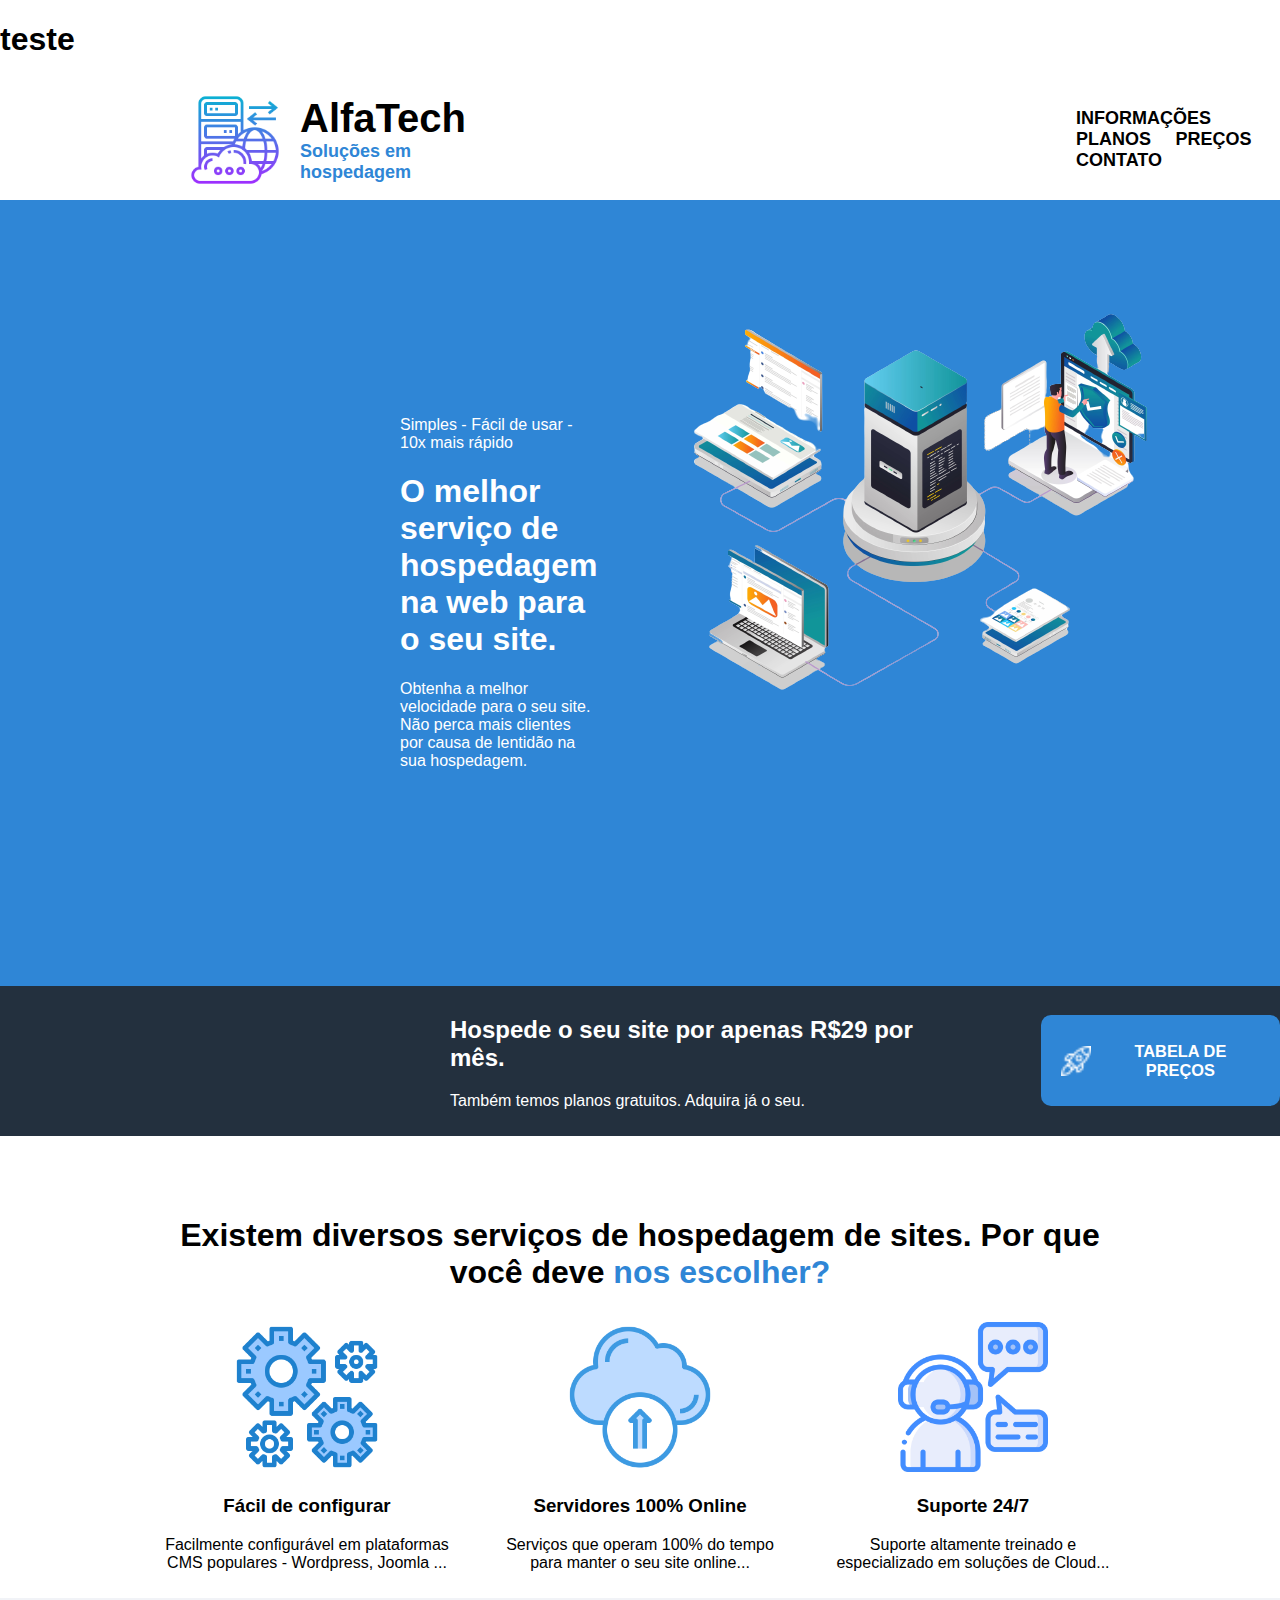
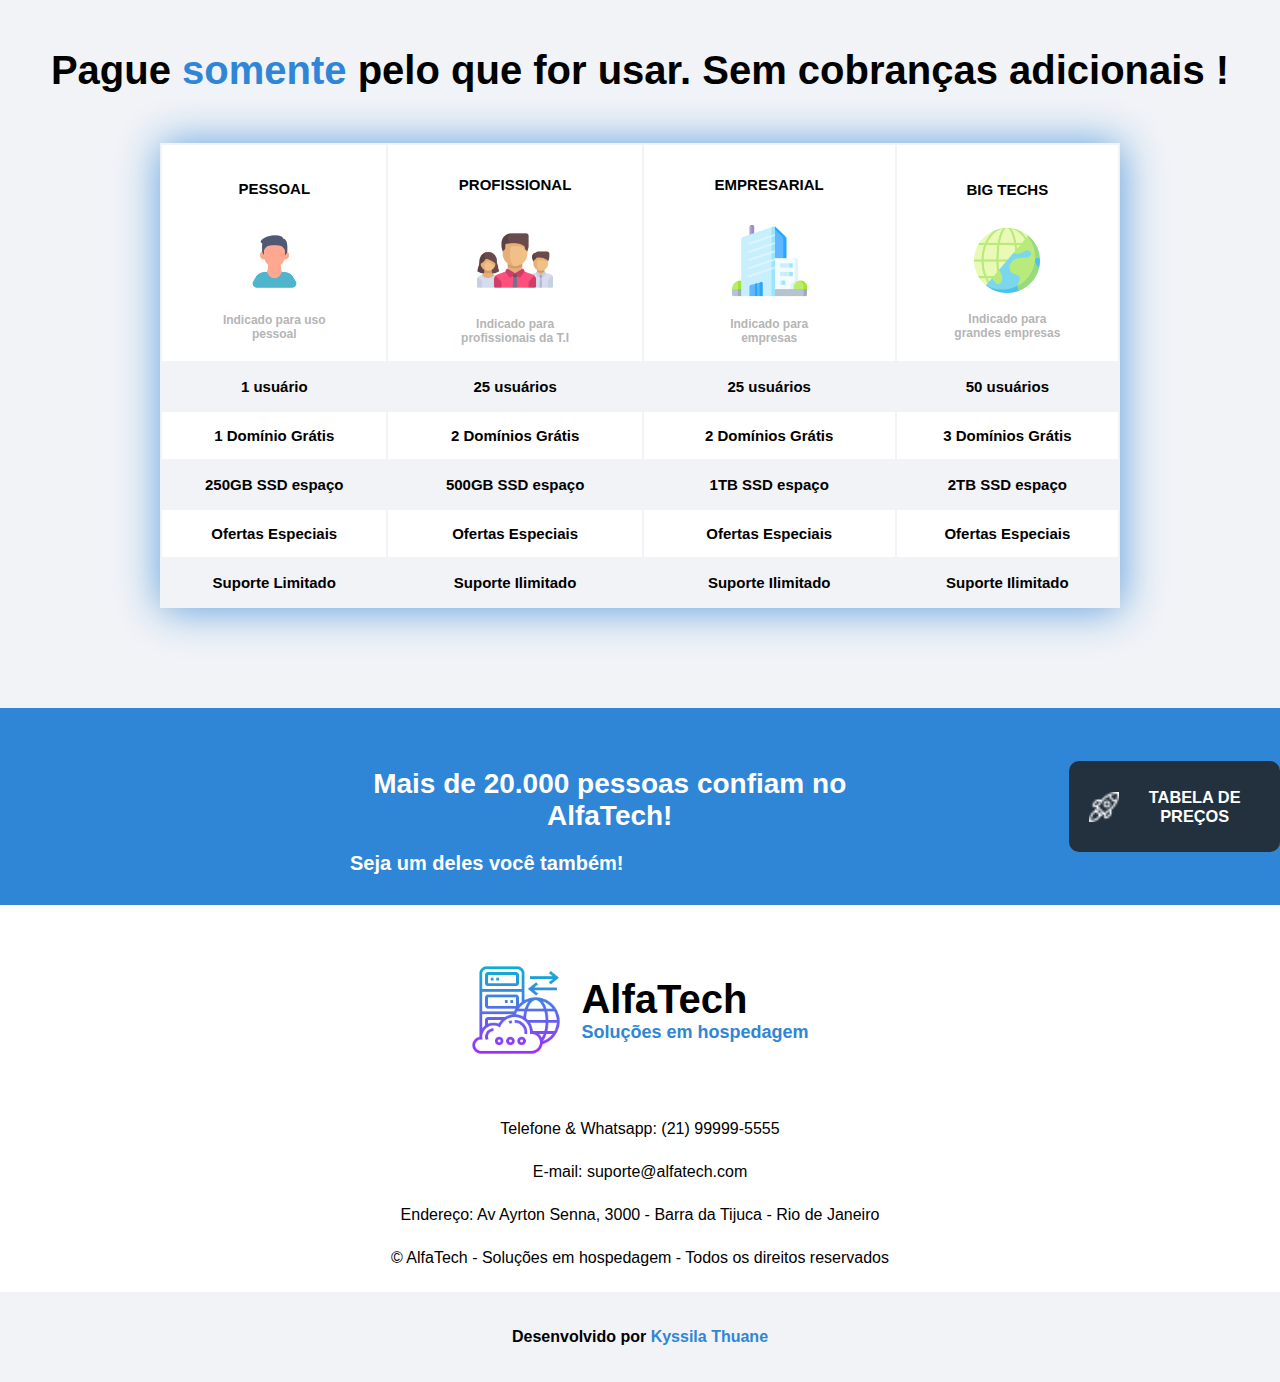
<file: index.html>
<!DOCTYPE html>
<html lang="pt-br">
<head>
    <meta charset="UTF-8">
    <meta name="viewport" content="width=device-width, initial-scale=1.0">
    <link rel="stylesheet" href="style.css">
    <title>AlfaTech</title>
</head>
<body>


    <h1>teste</h1>
    <div class="cabecalho">
        <img src="logos/logo-icone.png" alt="Logo inicial">
        <div class="titulo">
            <h1>AlfaTech</h1>
            <h3>Soluções em hospedagem</h3>
        </div>
        <div class="links">
            <a href="#">INFORMAÇÕES</a>
            <a href="#">PLANOS</a>
            <a href="precos.html">PREÇOS</a>
            <a href="#">CONTATO</a>
        </div>
    </div>

    <div class="retangulo-apresentacao">
        <div class="textos">
            <p>Simples - Fácil de usar - 10x mais rápido</p>
            <h1>O melhor serviço de hospedagem na web para o seu site.</h1>
            <p>Obtenha a melhor velocidade para o seu site. Não perca mais clientes por causa de lentidão na sua hospedagem.</p>
        </div>
        <div class="imagem">
            <img src="assets/imagem-banner.png" alt="">
        </div>
    </div>

    <div class="anuncio">
        <div class="apre">
            <h2>Hospede o seu site por apenas R$29 por mês.</h2>
            <p>Também temos planos gratuitos. Adquira já o seu.</p>
        </div>
        <div class="botao-container">
            <div class="botao">
                <a href="precos.html">
                <img src="assets/icone-foguete.png" alt="">
                <h3>TABELA DE PREÇOS</h3>
                </a>
            </div>
        </div>
    </div>

    <div class="servicos">
        <div class="conteudo">
            <h1>Existem diversos serviços de hospedagem de sites. Por que você deve <span>nos escolher?</span></h1>
            <div class="imagens-servicos">
                <div class="exe-servico">
                    <div class="servico-item">
                        <img src="assets/icone-engrenagens.png" alt="">
                        <h3>Fácil de configurar</h3>
                        <p>Facilmente configurável em plataformas CMS populares - Wordpress, Joomla ...</p>
                    </div>
    
                    <div class="servico-item">
                        <img src="assets/cloud-icone.png" alt="">
                        <h3>Servidores 100% Online</h3>
                        <p>Serviços que operam 100% do tempo para manter o seu site online...</p>
                    </div>
    
                    <div class="servico-item">
                        <img src="assets/icone-suporte.png" alt="">
                        <h3>Suporte 24/7</h3>
                        <p>Suporte altamente treinado e especializado em soluções de Cloud...</p>
                    </div>
                </div>
            </div>
        </div>
    </div>

    <div class="banner4">
        <h2>Pague <span>somente </span>pelo que for usar. Sem cobranças adicionais !</h2>     
        
        <table>
            <tr>
                <th>
                    <h3>PESSOAL</h3>
                    <img src="assets/pessoal-icone.png" alt="">
                    <p>Indicado para uso pessoal</p>
                </th>
                <th>
                    <h3>PROFISSIONAL</h3>
                    <img src="assets/equipe-icone.png" alt="">
                    <p>Indicado para profissionais da T.I</p>
                </th>
                <th>
                    <h3>EMPRESARIAL</h3>
                    <img src="assets/empresa-icone.png" alt="">
                    <p>Indicado para empresas</p>
                </th>
                <th>
                    <h3>BIG TECHS</h3>
                    <img src="assets/big-tech.png" alt="">
                    <p>Indicado para grandes empresas</p>
                </th>
            </tr>
            <tr>
                <td class="texto1">1 usuário</td>
                <td class="texto1">25 usuários</td>
                <td class="texto1">25 usuários</td>
                <td class="texto1">50 usuários</td>

            </tr>
            <tr>
                <td class="texto2">1 Domínio Grátis</td>
                <td class="texto2">2 Domínios Grátis</td>
                <td class="texto2">2 Domínios Grátis</td>
                <td class="texto2">3 Domínios Grátis</td>
            </tr>
            <tr>
                <td class="texto1">250GB SSD espaço</td>
                <td class="texto1">500GB SSD espaço</td>
                <td class="texto1">1TB SSD espaço</td>
                <td class="texto1">2TB SSD espaço</td>
            </tr>
            <tr>
                <td class="texto2">Ofertas Especiais</td>
                <td class="texto2">Ofertas Especiais</td>
                <td class="texto2">Ofertas Especiais</td>
                <td class="texto2">Ofertas Especiais</td>
            </tr>
            <tr>
                <td class="texto1">Suporte Limitado</td>
                <td class="texto1">Suporte Ilimitado</td>
                <td class="texto1">Suporte Ilimitado</td>
                <td class="texto1">Suporte Ilimitado</td>
            </tr>                 
        </table>

    <div class="anuncio-2">
        <div class="apre-2">
            <h2>Mais de 20.000 pessoas confiam no AlfaTech!</h2>
            <h3>Seja um deles você também!</h3>
        </div>
        <div class="botao-container-2">
            <div class="botao-2">
                <a href="precos.html">
                    <img src="assets/icone-foguete.png" alt="">
                    <h3>TABELA DE PREÇOS</h3>
                </a>
            </div>
        </div>
    </div>

    <div class="contatos">
        <div class="img-logo">
            <img src="logos/logo-icone.png" alt="Logo inicial">
            <div class="frases">
                <h1>AlfaTech</h1>
                <h3>Soluções em hospedagem</h3>
            </div>
        </div>

        <div class = "meios-contato">
            <p>Telefone & Whatsapp: (21) 99999-5555</p>
            <p>E-mail: suporte@alfatech.com</p>
            <p>Endereço: Av Ayrton Senna, 3000 - Barra da Tijuca - Rio de Janeiro</p>
            <p>© AlfaTech - Soluções em hospedagem - Todos os direitos reservados</p>
        </div>
        <footer>
            <p>Desenvolvido por <span class="nome">Kyssila Thuane</span></p>
        </footer>
</body>
</html>
</file>
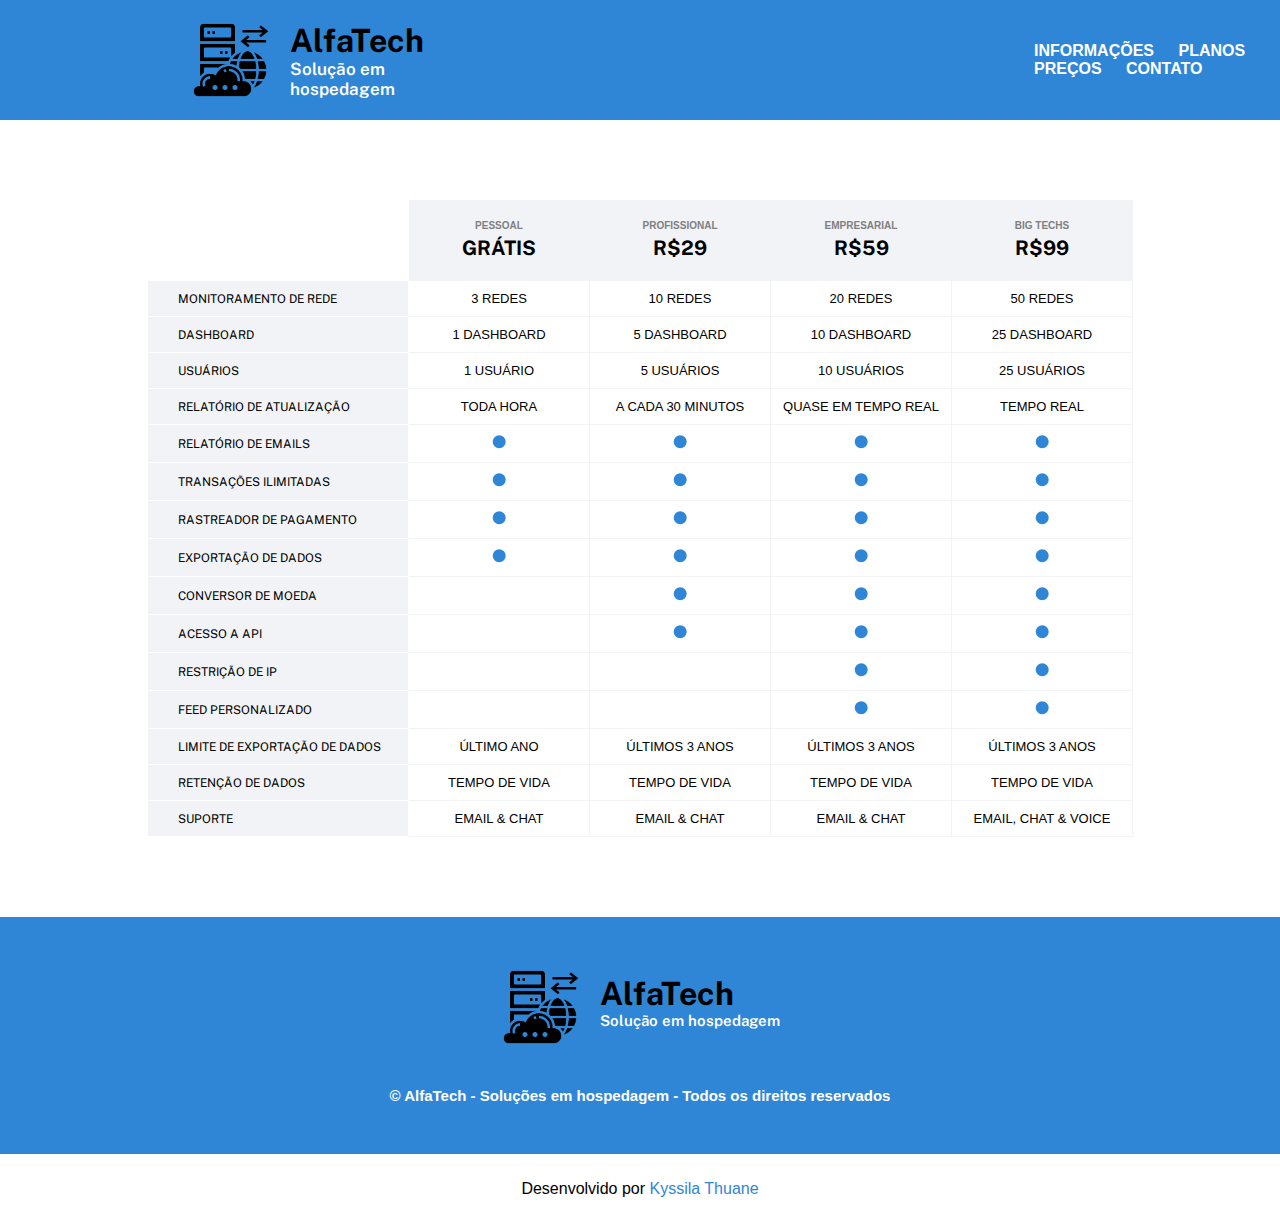
<file: precos.html>
<!DOCTYPE html>
<html lang="pt-br">
<head>
    <meta charset="UTF-8">
    <meta name="viewport" content="width=device-width, initial-scale=1.0">
    <title>Alfa Tech</title>
    <link rel="stylesheet" href="precos.css">
    <link rel="Icon" href="img/logo-icone.png">
</head>
<body>
    <header>
        <img class="logo" src="logos/logo-icone-escuro.png" alt="Logotipo">

        <div class="texto-header">
            <h1>AlfaTech</h1>
            <h3>Solução em hospedagem</h3>
        </div>

        <div class="links">
            <a href="index.html">INFORMAÇÕES</a>
            <a href="#">PLANOS</a>
            <a href="precos.html">PREÇOS</a>
            <a href="#">CONTATO</a>
        </div>
    </header>

    <table>
        <thead>
            <tr class="cabecalho">
                <th> </th> 
                <th class="texto-menor">PESSOAL</th> 
                <th class="texto-menor">PROFISSIONAL</th> 
                <th class="texto-menor">EMPRESARIAL</th> 
                <th class="texto-menor">BIG TECHS</th> 
            </tr>
            <tr class="cabecalho">
                <th> </th>
                <th class="texto-maior">GRÁTIS</th>
                <th class="texto-maior">R$29</th>
                <th class="texto-maior">R$59</th>
                <th class="texto-maior">R$99</th>
            </tr>
        </thead>
        <tr class="cabecalho">
            <td class="esquerda">MONITORAMENTO DE REDE</td>
            <td>3 REDES</td>
            <td>10 REDES</td>
            <td>20 REDES</td>
            <td>50 REDES</td>
        </tr>
        <tr class="cabecalho">
            <td class="esquerda">DASHBOARD</td>
            <td>1 DASHBOARD</td>
            <td>5 DASHBOARD</td>
            <td>10 DASHBOARD</td>
            <td>25 DASHBOARD</td>
        </tr>
        <tr class="cabecalho">
            <td class="esquerda">USUÁRIOS</td>
            <td>1 USUÁRIO</td>
            <td>5 USUÁRIOS</td>
            <td>10 USUÁRIOS</td>
            <td>25 USUÁRIOS</td>
        </tr>
        <tr class="cabecalho">
            <td class="esquerda">RELATÓRIO DE ATUALIZAÇÃO</td>
            <td>TODA HORA</td>
            <td>A CADA 30 MINUTOS</td>
            <td>QUASE EM TEMPO REAL</td>
            <td>TEMPO REAL</td>
        </tr>
        <tr>
            <td class="esquerda">RELATÓRIO DE EMAILS</td>
            <td class="ball"><img src="img/circle.png" alt=""></td>
            <td><img src="img/circle.png" alt=""></td>
            <td><img src="img/circle.png" alt=""></td>
            <td><img src="img/circle.png" alt=""></td>
        </tr>
        <tr>
            <td class="esquerda">TRANSAÇÕES ILIMITADAS</td>
            <td class="ball"><img src="img/circle.png" alt=""></td>
            <td><img src="img/circle.png" alt=""></td>
            <td><img src="img/circle.png" alt=""></td>
            <td><img src="img/circle.png" alt=""></td>
        </tr>
        <tr>
            <td class="esquerda">RASTREADOR DE PAGAMENTO</td>
            <td class="ball"><img src="img/circle.png" alt=""></td>
            <td><img src="img/circle.png" alt=""></td>
            <td><img src="img/circle.png" alt=""></td>
            <td><img src="img/circle.png" alt=""></td>
        </tr>
        <tr>
            <td class="esquerda">EXPORTAÇÃO DE DADOS</td>
            <td class="ball"><img src="img/circle.png" alt=""></td>
            <td><img src="img/circle.png" alt=""></td>
            <td><img src="img/circle.png" alt=""></td>
            <td><img src="img/circle.png" alt=""></td>
        </tr>
        <tr>
            <td class="esquerda">CONVERSOR DE MOEDA</td>
            <td class="ball"></td>
            <td><img src="img/circle.png" alt=""></td>
            <td><img src="img/circle.png" alt=""></td>
            <td><img src="img/circle.png" alt=""></td>
        </tr>
        <tr>
            <td class="esquerda">ACESSO A API</td>
            <td class="ball"></td>
            <td><img src="img/circle.png" alt=""></td>
            <td><img src="img/circle.png" alt=""></td>
            <td><img src="img/circle.png" alt=""></td>
        </tr>
        <tr>
            <td class="esquerda">RESTRIÇÃO DE IP</td>
            <td class="ball"></td>
            <td></td>
            <td><img src="img/circle.png" alt=""></td>
            <td><img src="img/circle.png" alt=""></td>
        </tr>
        <tr>
            <td class="esquerda">FEED PERSONALIZADO</td>
            <td class="ball"></td>
            <td></td>
            <td><img src="img/circle.png" alt=""></td>
            <td><img src="img/circle.png" alt=""></td>
        </tr>
        <tr>
            <td class="esquerda">LIMITE DE EXPORTAÇÃO DE DADOS</td>
            <td>ÚLTIMO ANO</td>
            <td>ÚLTIMOS 3 ANOS</td>
            <td>ÚLTIMOS 3 ANOS</td>
            <td>ÚLTIMOS 3 ANOS</td>
        </tr>
        <tr>
            <td class="esquerda">RETENÇÃO DE DADOS</td>
            <td>TEMPO DE VIDA</td>
            <td>TEMPO DE VIDA</td>
            <td>TEMPO DE VIDA</td>
            <td>TEMPO DE VIDA</td>
        </tr>
        <tr>
            <td class="esquerda">SUPORTE</td>
            <td>EMAIL & CHAT</td>
            <td>EMAIL & CHAT</td>
            <td>EMAIL & CHAT</td>
            <td>EMAIL, CHAT & VOICE</td>
        </tr>
    </table>

    <div class="banner">
        <div class="logo">
            <img src="logos/logo-icone-escuro.png" alt="Logotipo">

            <div class="texto-header">
                <h1>AlfaTech</h1>
                <h3>Solução em hospedagem</h3>
            </div>
        </div>
        <p>© AlfaTech - Soluções em hospedagem - Todos os direitos reservados</p>
    </div>
    <footer>
        <p>Desenvolvido por <span>Kyssila Thuane</span></p>
    </footer>
</body>
</html>
</file>
<file: style.css>
/* Estilos globais */
@import url('https://fonts.googleapis.com/css2?family=Poppins:wght@200&display=swap');
body {
    font-family: 'Verdana', sans-serif;
    margin: 0;
    padding: 0;

    border-collapse: collapse;  
}

/* Estilos do cabeçalho */
.cabecalho {
    display: flex;
    background-color: white;
    align-items: center;
    height: 120px;
}

.cabecalho .titulo {
    margin-left: 20px;
}

.cabecalho .titulo h1 {
    font-size: 40px;
    font-weight: bold;
    margin: 0;
}

.cabecalho .titulo h3 {
    color: #2F86D6;
    font-size: 18px;
    margin: 0;
}

.cabecalho img {
    height: 90px;
    margin-left: 190px;
}

.cabecalho .links {
    margin-left: 600px;
}

.cabecalho .links a {
    padding: 10px;
    text-decoration: none;
    font-size: 18px;
    font-weight: bold;
    color: black;
}

/* Estilos do retângulo de apresentação */
.retangulo-apresentacao {
    background-color: #2F86D6;
    color: white;
    display: flex;
}

span {
    color: #2F86D6;
}

.retangulo-apresentacao .textos {
    width: 500px;
    padding: 200px 0 200px 400px;
}

.retangulo-apresentacao .imagem {
    padding: 80px 150px 0 50px;
}

/* Estilos do anúncio */
.anuncio {
    display: flex;
    background-color: #23303E;
}

.anuncio .apre {
    color: white;
    padding-left: 450px;
    margin: 10px 0;
}

.anuncio .botao-container {
    display: flex;
    align-items: center;
    margin-left: 80px;
}

.anuncio .botao {
    align-items: center;
    background-color: #2F86D6;
    border-radius: 10px;
    color: white;
    padding: 10px 20px;
    text-align: center;
    display: flex;
}

.anuncio .botao img {
    width: auto;
    height: 30px;
    padding-right: 10px;
}

.servicos {
    background-color: white;
    display: flex;
    justify-content: center;
    text-align: center;
}

.servicos .conteudo {
    width: 980px;
    padding-top: 60px; 
}

.servicos .conteudo h1 span {
    color: #2F86D6;
}

.servicos .imagens-servicos {
    display: flex;
    justify-content: center;
}

.servicos .exe-servico {
    display: flex;
    justify-content: space-between;
    max-width: 1000px;
    margin: 0 auto;
}

.servicos .servico-item {
    width: 30%;
    text-align: center;
    margin: 10px;
}

.servicos .servico-item img {
    height: 150px;
    width: auto;
}

.banner4{
    background-color: #F1F3F7;
}

.banner4 h2{
    padding-top: 50px;
    text-align: center;
    margin: 0 auto;
    font-family: 'Public Sans', sans-serif;
    font-size: 40px;
}

.banner4 h2 span{
    color: #2F86D6;
}

/* TABELA */
table img{
    width: 30%;
}


table th{
    border: 2px solid #F1F3F7;
    background-color: white;
}


table p{
    color: rgb(181, 181, 181);
    padding: 15px;
    font-family: Arial, Helvetica, sans-serif;
    font-size: 12px;
    width: 50%;
    margin: 0 auto;
}


table th h3{
    font-family: 'Public Sans', sans-serif;
    padding: 15px;
    font-size: 15px;
    
}


table tr td{
    border: 2px solid #F1F3F7;

}

table{
    box-shadow: 1px 1px 40px #599EDD;
    border-collapse: collapse;  
    width: 75%;  
    text-align: center;
    margin: 0 auto;
    margin-top: 50px;
    margin-bottom: 100px;
}

@import url('https://fonts.googleapis.com/css2?family=Montserrat:wght@100&display=swap');

table tr .texto1{
    background-color: #F1F3F7;
    padding: 15px;
    font-size: 15px;
    font-family: 'Montserrat', sans-serif;
    font-weight: 600;
}

table tr .texto2{
    background-color: white;
    padding: 15px;
    font-size: 15px;
    font-family: 'Montserrat', sans-serif;
    font-weight: 600;
}

.anuncio-2 {
    display: flex;
    background-color: #2F86D6;
}

.anuncio-2 .apre-2 {
    color: white;
    padding-left: 350px;
    margin: 10px 0;
}

.anuncio-2 .apre-2 h3 {
    margin-top: 0; /* Remove a margem superior padrão */
    margin-bottom: 20px; /* Define a margem inferior entre h2 e h3 */
    color: white;
    font-size: 20px;
}

.anuncio-2 .apre-2 h2 {
    margin-top: 0; /* Remove a margem superior padrão */
    margin-bottom: 20px; /* Define a margem inferior entre h2 e h3 */
    color: white;
    font-size: 28px;
}

.anuncio-2 .botao-container-2 {
    display: flex;
    align-items: center;
    margin-left: 200px;
}

.anuncio-2 .botao-2 {
    align-items: center;
    background-color: #23303E;
    border-radius: 10px;
    color: white;
    padding: 10px 20px;
    text-align: center;
    display: flex;
}

.anuncio-2 .botao-2 img {
    width: auto;
    height: 30px;
    padding-right: 10px;
}

.contatos {
    padding-top: 60px;
    padding-bottom: 0;
    display: flex;
    flex-direction: column; /* Empilha os elementos verticalmente */
    justify-content: center; /* Alinha os elementos horizontalmente ao centro */
    align-items: center; /* Alinha os elementos verticalmente ao centro */
    height: auto; /* Remova a altura fixa para ajustar dinamicamente à altura do conteúdo */
    background-color: white;
}

.img-logo {
    /* margin-top: -450px; Remova a margem superior negativa */
    display: flex;
    align-items: center;
    margin-bottom: 40px; /* Adicione margem inferior para separar os elementos */
}

.img-logo .frases {
    margin-left: 20px;
}

.img-logo .frases h1 {
    font-size: 40px;
    font-weight: bold;
    margin: 0;
}

.img-logo .frases h3 {
    color: #2F86D6;
    font-size: 18px;
    margin: 0;
}

.img-logo img {
    height: 90px;
    /* Remova a margem esquerda aqui também */
}

.meios-contato p {
    margin: 25px 0; /* Adicione margem vertical de 25px para separar as frases */
    text-align: center;
}

footer {
    font-weight: bold;
    padding: 20px;
    background-color: #F1F3F7;
    width: 100vw;
    height: auto; /* Altere a altura para automática */
    text-align: center;
}

.nome {
    color: #2F86D6;
}

.botao a {
    display: flex;
    text-decoration: none;
    color: white;
    font-size: 14px;
    align-items: center;
}

.botao a {
    display: flex;
    text-decoration: none;
    color: white;
    font-size: 14px;
    align-items: center;
}

.botao-2 a {
    display: flex;
    text-decoration: none;
    color: white;
    font-size: 14px;
    align-items: center;
}
</file>
<file: precos.css>
@import url('https://fonts.googleapis.com/css2?family=Public+Sans:wght@800&display=swap');

*{
    margin: 0;
    padding: 0; 
    font-family: Verdana, Geneva, Tahoma, sans-serif;   
}

header{
    height: 120px;
    display: flex;
    align-items: center;
    background-color: #2F86D6;
}

/* LOGO IMAGEM */
header .logo{
    height: 80px;
    margin-left: 190px;
}

/* TÍTULO */
header .texto-header h1{
    margin-left: 20px;
    font-family: 'Public Sans', sans-serif;
}

/* SUBTÍTULO */
header .texto-header h3{
    margin-left: 20px;
    font-family: 'Public Sans', sans-serif;
    font-size: 17px;
    color: white;
    font-weight: 600;
}

header .links {
    margin-left: 600px;
}

header .links a {
    padding: 10px;
    text-decoration: none;
    font-size: 16px;
    font-weight: bold;
    color: rgb(255, 255, 255);
}

/* TEXTO MENU */
header .menu{
    display: flex;
    justify-content: space-around;
    margin-left: 300px;
    gap: 20px;
    font-size: 14px;
    font-family: 'Public Sans', sans-serif;
    color: white;
}

header .menu a{
    text-decoration: none;
    color: white;
    cursor: pointer;
}

header .menu img{
    width: 50px;
    margin-left: 300px;
}


/* CORPO DO DOCUMENTO */
body{
    background-color: white;
}


table .cabecalho .texto-menor{
    color: grey;
    background-color: #F1F3F7;
    font-size: 10px;
    font-family: Arial, Helvetica, sans-serif;
    padding-top: 20px;
}

table .cabecalho .texto-maior{
    background-color: #F1F3F7;
    font-family: 'Public Sans', sans-serif;
    padding-bottom: 20px;
    font-size: 20px;
    padding-top: 5px;
}

table{
    font-size: 24px;
    border-collapse: collapse;
    margin: 0 auto;
    margin-top: 80px;
    margin-bottom: 80px;
    font-family: Arial, Helvetica, sans-serif;
}

table tr td{
    text-align: center;
    border: 1px solid #F1F3F7;
    width: 160px;
    padding: 10px;
    font-size: 13px;
}


table tr .esquerda{
    text-align: left;
    padding-left: 30px;
    border: 1px solid white;
    width: 220px;
    background-color: #F1F3F7;
    font-family: 'Public Sans', sans-serif;
    font-size: 12px;
    
}




@import url('https://fonts.googleapis.com/css2?family=Public+Sans:wght@800&display=swap');


.banner .logo{
    height: 120px;
    display: flex;
    align-items: center;
    justify-content: center;
    background-color: #2F86D6;

}

/* LOGO IMAGEM */
.banner .logo img{
    height: 80px;
    margin-top: 60px;
}

/* TÍTULO */
.banner .logo .texto-header h1{
    margin-left: 20px;
    font-family: 'Public Sans', sans-serif;
    margin-top: 50px;
}

/* SUBTÍTULO */
.banner .logo .texto-header h3{
    margin-left: 20px;
    font-family: 'Public Sans', sans-serif;
    font-size: 15px;
    color: white;
    font-weight: 600;
}

@import url('https://fonts.googleapis.com/css2?family=Montserrat:wght@100&family=Roboto:wght@500&display=swap');

.banner p{
    background-color: #2F86D6;
    color: white;
    text-align: center;
    font-family: 'Roboto', sans-serif;
    font-weight: 600;
    font-size: 15px;
    padding-top: 50px;
    padding-bottom: 50px;

    
}

footer{
    height: 70px;
    display: flex;
    justify-content: center;
    align-items: center;
    font-family: 'Public Sans', sans-serif;
}

footer span{
    color: #2F86D6;
}
</file>
